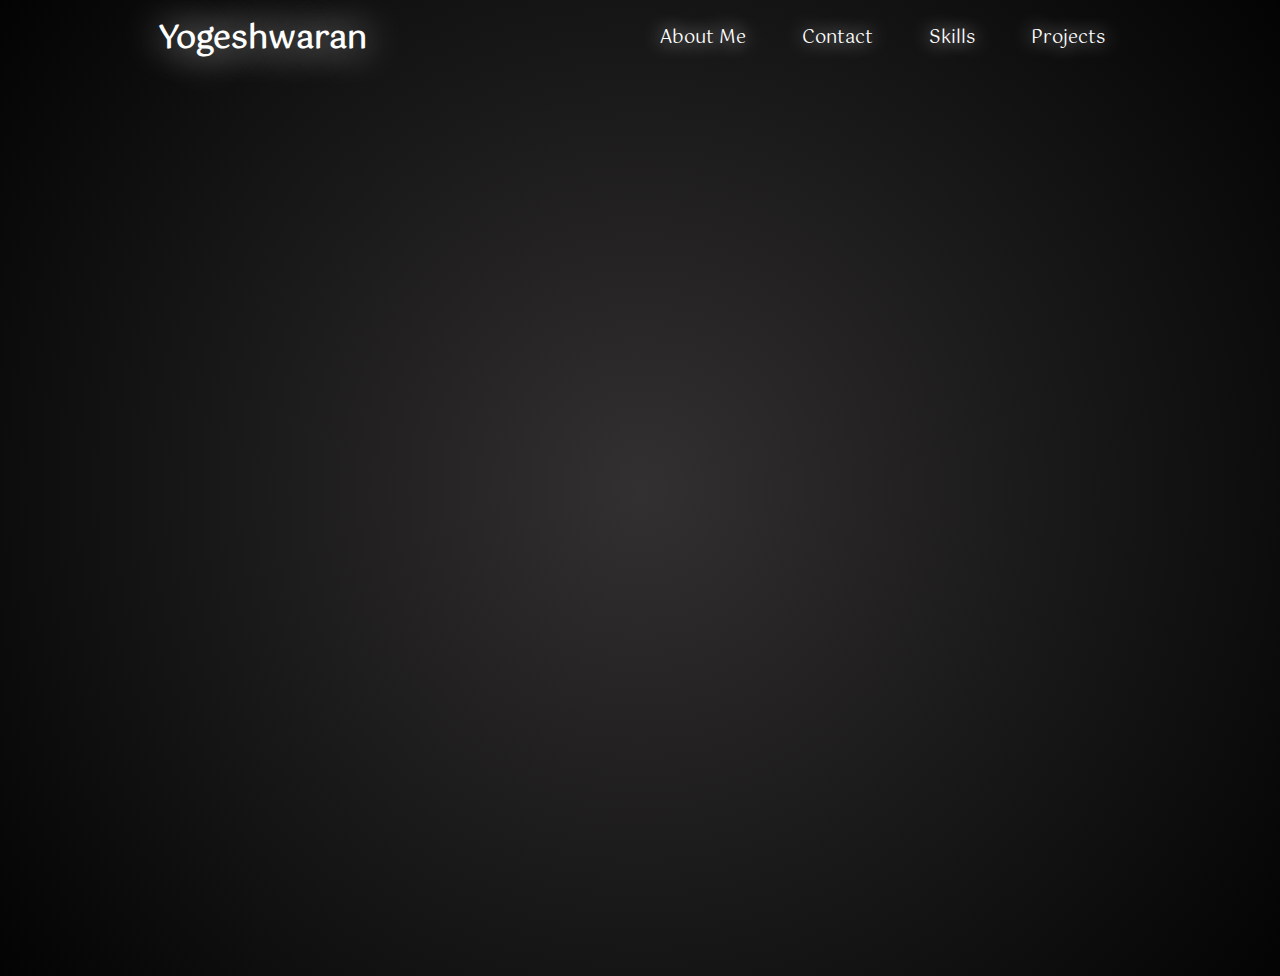
<file: index.html>
<!DOCTYPE html>
<html lang="en">
<head>
    <meta charset="UTF-8">
    <meta name="viewport" content="width=device-width, initial-scale=1.0">
    <link rel="stylesheet" href="style.css">
    <title>Document</title>
</head>
<body>
    <nav>
        <h1><a href="index.html">Yogeshwaran</a></h1>
        <div class="hello">
        <a href="AboutMe.html"><p>About Me</p></a>
        <a href="ContactMe.html"><p>Contact</p></a>
        <a href="Skill.html"><p>Skills</p></a>
        <a href="Project.html"><p>Projects</p></a>
        </div>
        <div class="menu_bar">
            <div class="menuline"></div>
            <div class="menuline"></div>
            <div class="menuline"></div>
        </div>
    </nav>
    <section class="hero">
        <div class="hero-left">
            <h1>Hi, Im Yogeshwaran</h1>
            <h3>Software Developer</h3>
            <a href="hireme.html"><button>Hire Me</button></a>
            <a href="resumes.pdf"> <button>Dowload CV</button></a>
        </div>
        <div class="hero-right">
            <div class="flip-container">
                <div class="img-overlay">
                    <img class="img" src="me.jpg" alt="">
                    <div class="overlay-text">
                        Yeah... that's me on stage, trying to teach my buddy  
                        in the Entrepreneurship Development Club. I thought I had  
                        it all under control, but as soon as I grabbed the mic,  
                        my heart started racing faster!  
                        Fun fact: My biggest lesson that day wasn't about entrepreneurship,  
                        it was how to survive stage fear without passing out! 😂
                    </div>
                </div>
            </div>
            
        </div>
        
    </section>
</body>
</html>
</file>
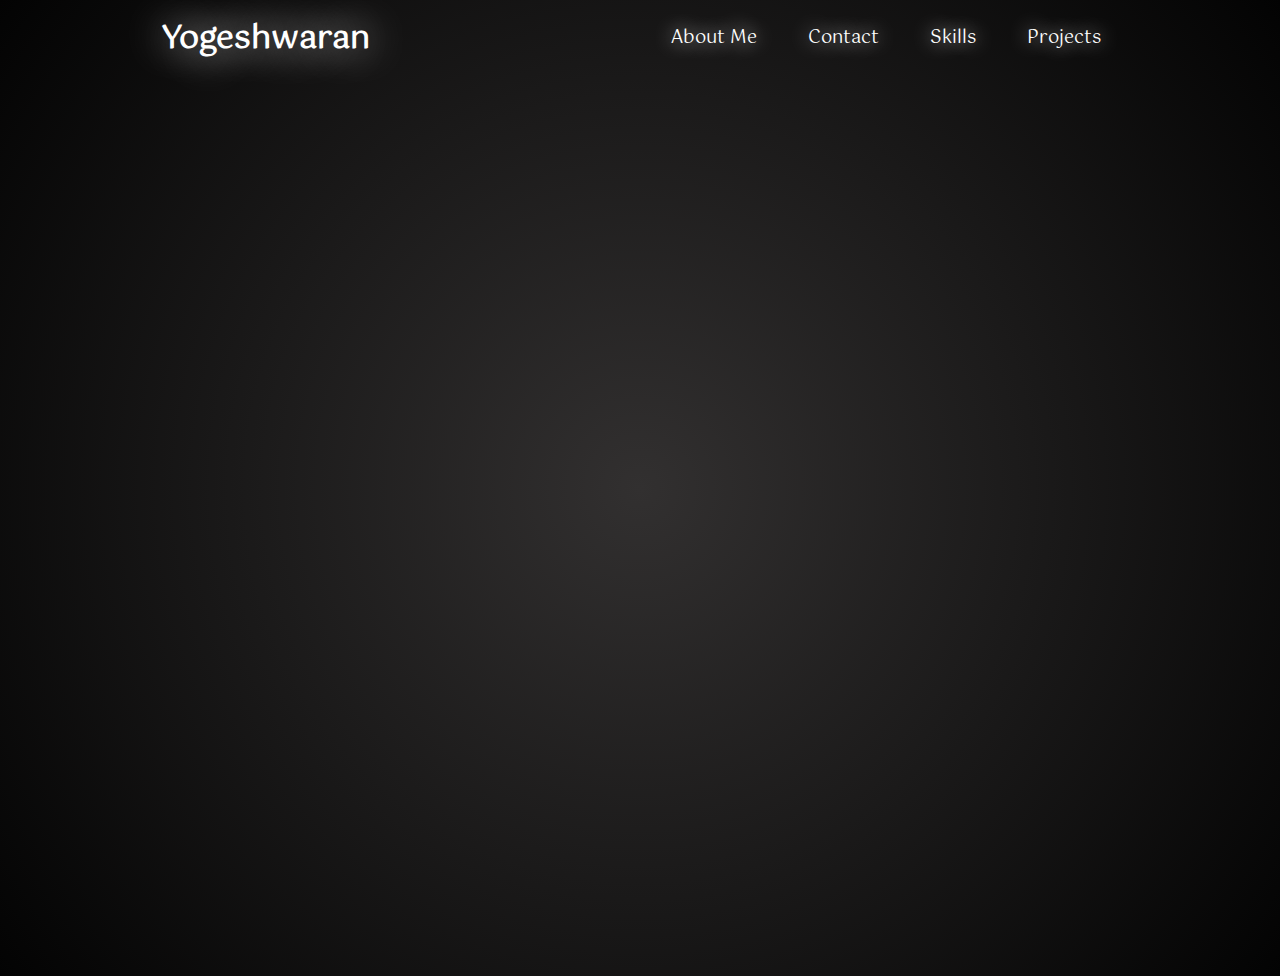
<file: AboutMe.html>
<!DOCTYPE html>
<html lang="en">
<head>
    <meta charset="UTF-8">
    <meta name="viewport" content="width=device-width, initial-scale=1.0">
    <title>Document</title>
    <link rel="stylesheet" href="style.css">
</head>
<body>
    <nav>
        <h1><a href="index.html">Yogeshwaran</a></h1>
        <div class="nav-links">  
            <a href="AboutMe.html"><p>About Me</p></a>
            <a href="ContactMe.html"><p>Contact</p></a>
            <a href="Skill.html"><p>Skills</p></a>
            <a href="Project.html"><p>Projects</p></a>
            <div class="nav-indicator"></div> 
        </div>
        <div class="menu_bar">
            <div class="menuline"></div>
            <div class="menuline"></div>
            <div class="menuline"></div>
        </div>
    </nav>

    <section class="Me">
        <div class="aboutMe-left">
            <img src="alsome.jpg" class="aboutmeimg" alt="">
        </div>
        <div class="aboutMe-right">
            Hey, I’m <h1>Yogeshwaran</h1> a passionate web developer with a strong focus on building modern, high-performance websites and applications. I specialize in React and Express, and I’m always exploring new technologies to enhance my skills.Beyond coding, I’m also passionate about fitness and strength training. When I’m not at my desk writing code, you’ll probably find me in the gym working on my next personal best.
        </div>
    </section>

    <script src="navbar.js"></script>
</body>
</html>
</file>
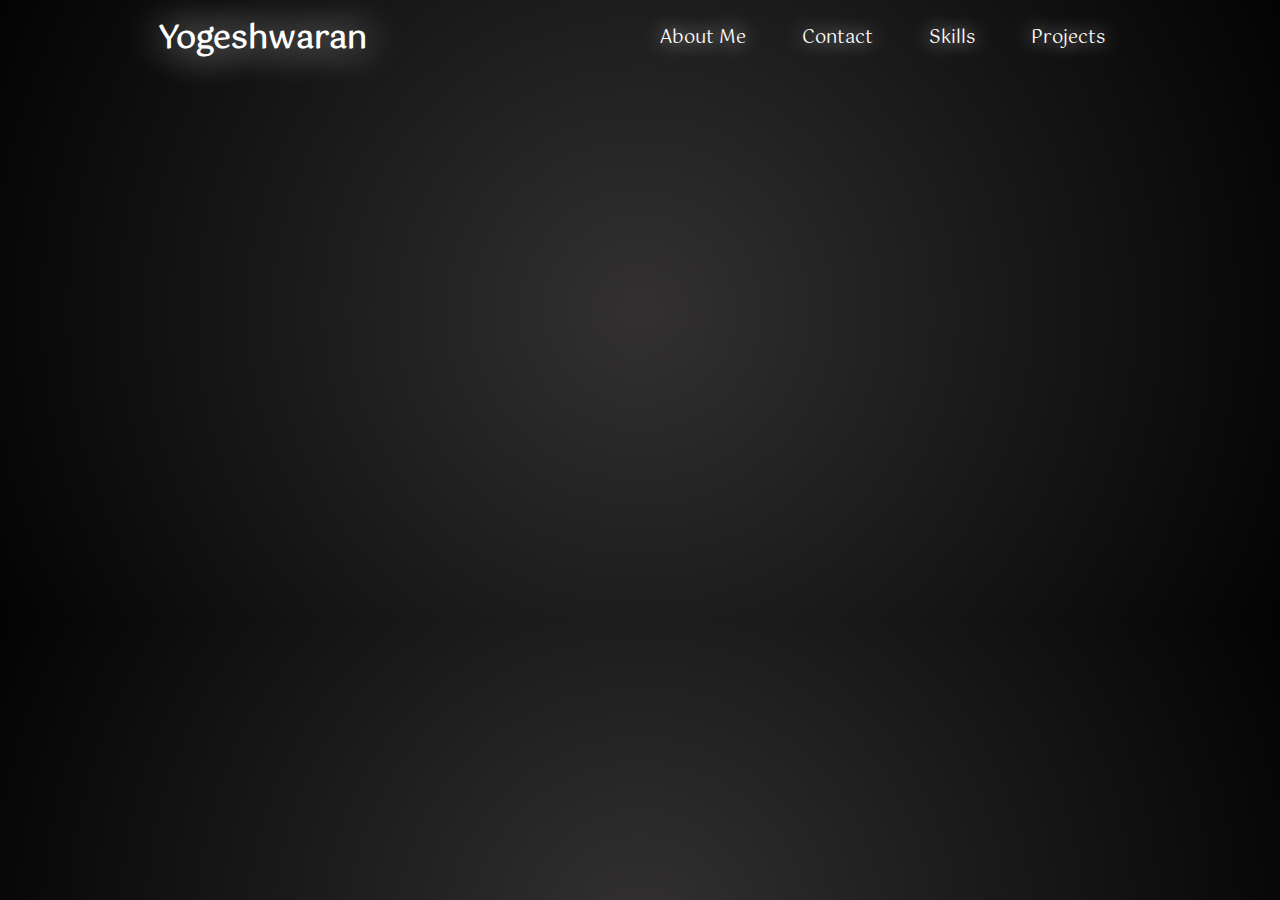
<file: ContactMe.html>
<!DOCTYPE html>
<html lang="en">
<head>
    <meta charset="UTF-8">
    <meta name="viewport" content="width=device-width, initial-scale=1.0">
    <title>Document</title>
    <link rel="stylesheet" href="style.css">
</head>
<body>
    <nav>
        <h1><a href="index.html">Yogeshwaran</a></h1>
        <div class="hello">
        <a href="AboutMe.html"><p>About Me</p></a>
        <a href="ContactMe.html"><p>Contact</p></a>
        <a href="Skill.html"><p>Skills</p></a>
        <a href="Project.html"><p>Projects</p></a>
        </div>
        <div class="menu_bar">
            <div class="menuline"></div>
            <div class="menuline"></div>
            <div class="menuline"></div>
        </div>
    </nav>
    <section class="ContactMe_section">
        <img src="avator.png" alt="">
        <div>
            <table>
                <tr>
                    <th class="contact_text">Name:</th>
                </tr>
                <tr>
                    <th><input class="normal_text" placeholder="Name" type="text"></th>
                </tr>
                <tr>
                    <th class="contact_text">E-mail</th>
                </tr>
                <tr>
                    <th><input class="normal_text" type="email" placeholder="Enter the email"></th>
                </tr>
                <tr>
                    <th class="contact_text">Thought</th>
                </tr>
                <tr>
                    <th><input type="text" class="thought_input" placeholder="Feel Free to ask "></th>
                </tr>
            </table>
            <input class="button_in_contact" type="submit">
        </div>
        </section>
</body>
</html>
</file>
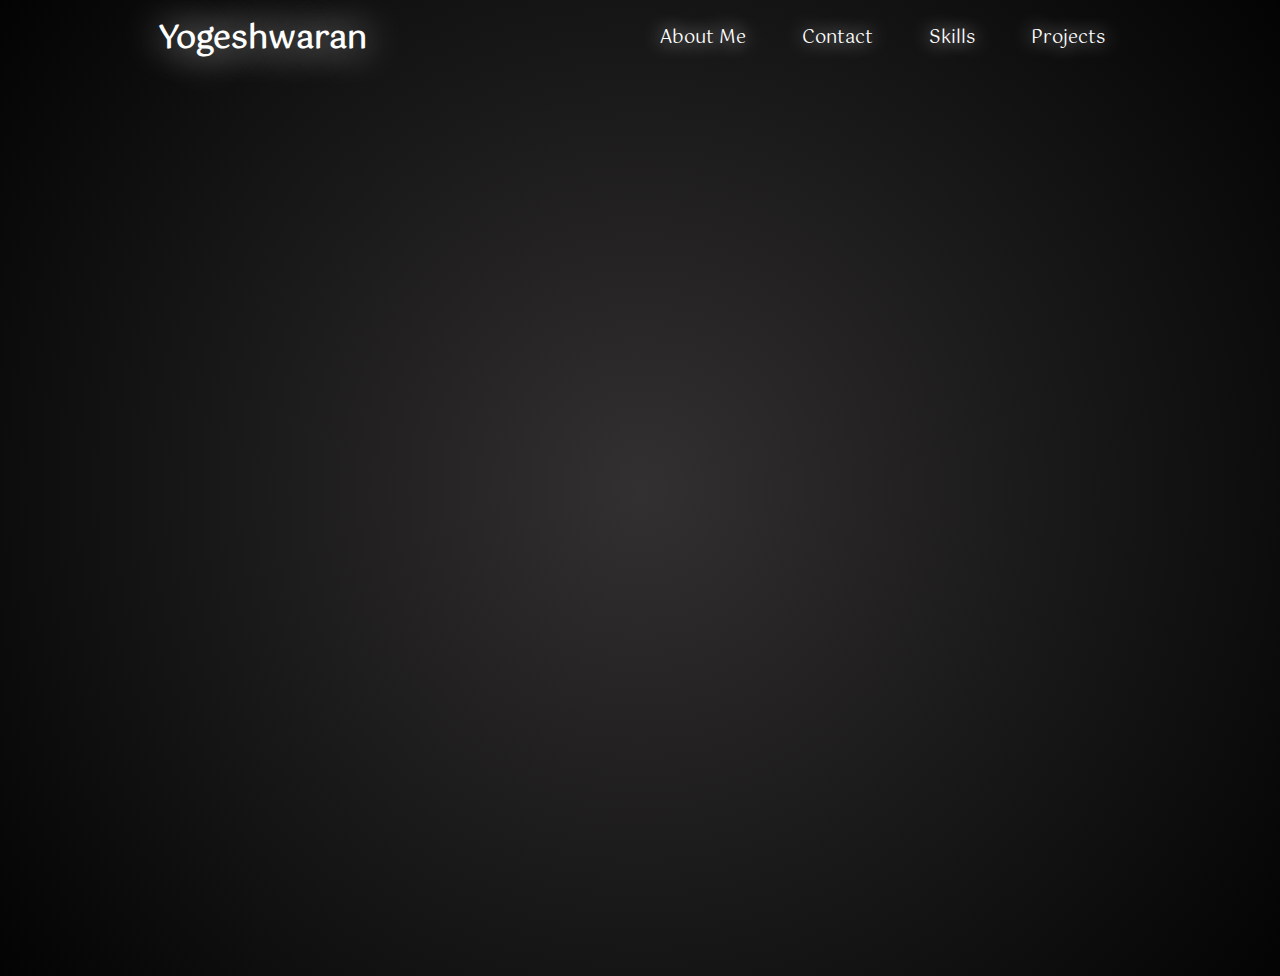
<file: hireme.html>
<!DOCTYPE html>
<html lang="en">
<head>
    <meta charset="UTF-8">
    <meta name="viewport" content="width=device-width, initial-scale=1.0">
    <title>Document</title>
    <link rel="stylesheet" href="style.css">
</head>
<body>
    <nav>
        <h1><a href="index.html">Yogeshwaran</a></h1>
        <div class="hello">
        <a href="AboutMe.html"><p>About Me</p></a>
        <a href="ContactMe.html"><p>Contact</p></a>
        <a href="Skill.html"><p>Skills</p></a>
        <a href="Project.html"><p>Projects</p></a>
        </div>
        <div class="menu_bar">
            <div class="menuline"></div>
            <div class="menuline"></div>
            <div class="menuline"></div>
        </div>
    </nav>
    <section class="HireMe">
       <div class="inner-hire-me">
        <div class="hireMe-left">
            <img src="icons8-working-96.png" alt="">
            <h1>As a Freelancer</h1>
        </div>
        <div class="hireMe-Right">
            <img src="icons8-work-100.png" alt="">
            <h1>As a Employee</h1>
        </div>
       </div>
    </section>
</body>
</html>
</file>
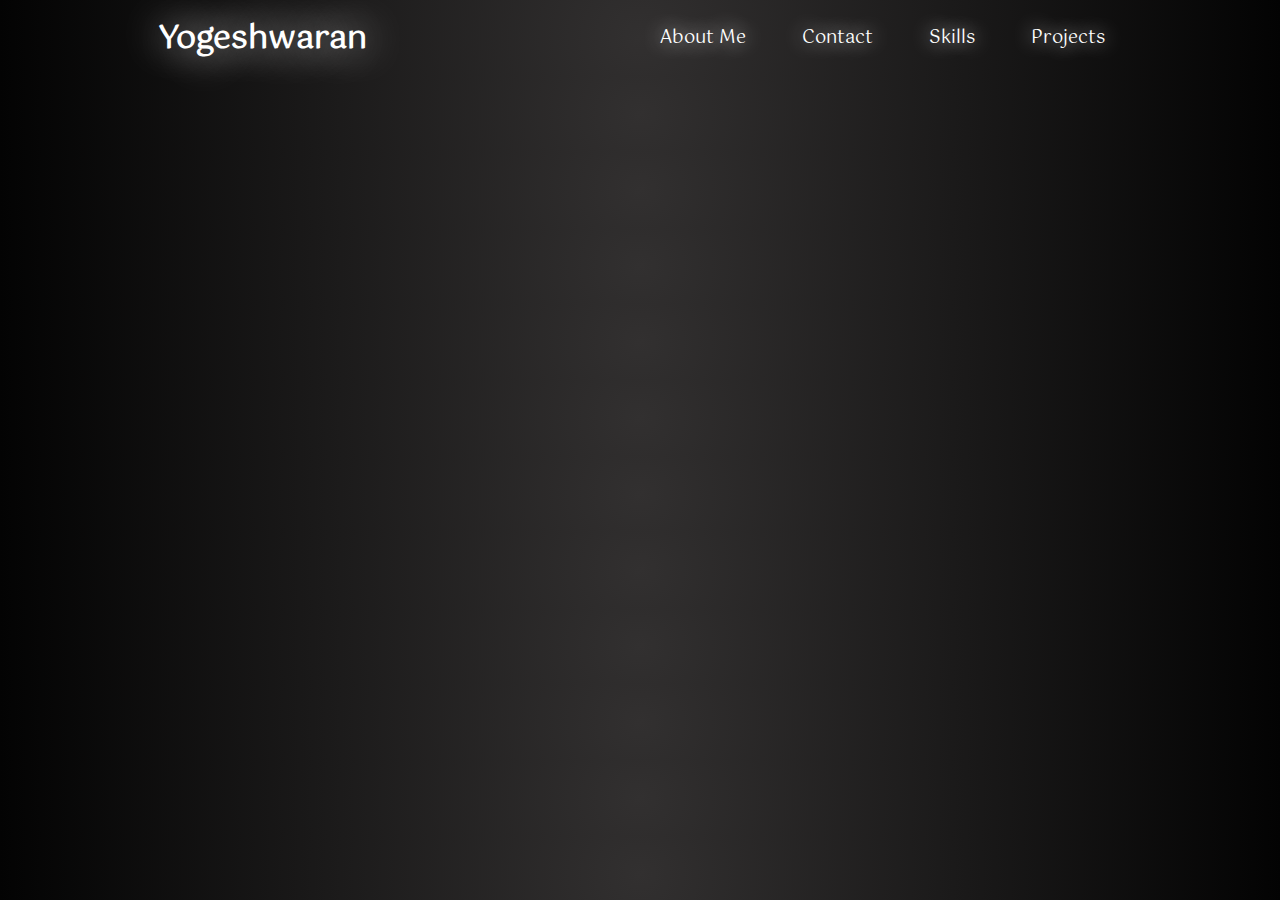
<file: Project.html>
<!DOCTYPE html>
<html lang="en">
<head>
    <meta charset="UTF-8">
    <meta name="viewport" content="width=device-width, initial-scale=1.0">
    <title>Document</title>
    <link rel="stylesheet" href="style.css">
</head>
<body>
    <nav>
        <h1><a href="index.html">Yogeshwaran</a></h1>
        <div>
        <a href="AboutMe.html"><p>About Me</p></a>
        <a href="ContactMe.html"><p>Contact</p></a>
        <a href="Skill.html"><p>Skills</p></a>
        <a href="Project.html"><p>Projects</p></a>
        </div>
        <div class="menu_bar">
            <div class="menuline"></div>
            <div class="menuline"></div>
            <div class="menuline"></div>
        </div>
    </nav>
    <section>
    </section>
</body>
</html>
</file>
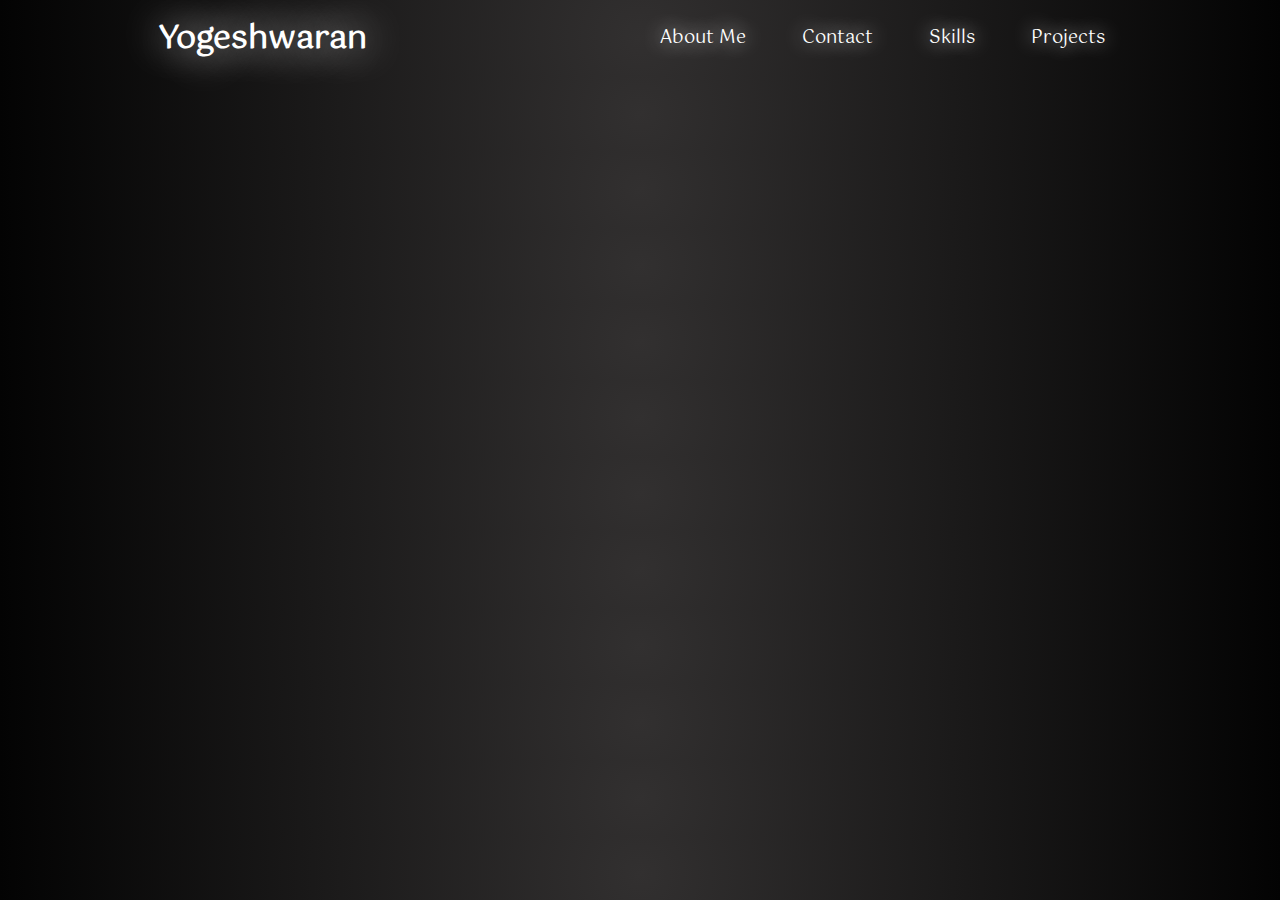
<file: Skill.html>
<!DOCTYPE html>
<html lang="en">
<head>
    <meta charset="UTF-8">
    <meta name="viewport" content="width=device-width, initial-scale=1.0">
    <title>Document</title>
    <link rel="stylesheet" href="style.css">
</head>
<body>
    <nav>
        <h1><a href="index.html">Yogeshwaran</a></h1>
        <div>
        <a href="AboutMe.html"><p>About Me</p></a>
        <a href="ContactMe.html"><p>Contact</p></a>
        <a href="Skill.html"><p>Skills</p></a>
        <a href="Project.html"><p>Projects</p></a>
        </div>
        <div class="menu_bar">
            <div class="menuline"></div>
            <div class="menuline"></div>
            <div class="menuline"></div>
        </div>
    </nav>
    <section>

    </section>
</body>
</html>
</file>
<file: style.css>
@import url('https://fonts.googleapis.com/css2?family=Gotu&display=swap');
*{
    padding: 0;
    margin: 0;
    box-sizing: border-box;
}
/* @view-transition{
    navigation:auto;
} */
 /* Hide both horizontal and vertical scrollbars */
/* body, html {
    overflow: hidden;
    height: 100%;
} */

body{
    background: rgb(50,48,48);
    background: radial-gradient(circle, rgba(50,48,48,1) 0%, rgba(3,3,3,1) 100%);

    /* background: rgb(45,43,43);
background: linear-gradient(235deg, rgba(45,43,43,1) 0%, rgba(3,3,3,1) 45%); */
    /* background: rgb(45,43,43);
    background: radial-gradient(circle, rgba(45,43,43,1) 0%, rgba(3,3,3,1) 45%); */
    background-color: #000;
    font-family: "Gotu", serif;
}
nav {
    width: 100vw;
    display: flex;
    justify-content: space-around;
    padding: 10px 20px; /* Reduced padding for smaller navbar */
    color: white;
    align-items: center; /* Vertically centers the content */
}

nav h1 {
    text-shadow: 0 0 40px white;
    transition: 0.3s ease;
}

nav a {
    color: #fff;
    text-decoration: none;
}

nav .nav-links {
    display: flex;
    gap: 15px; /* Reduced gap between items */
    align-items: center;
}

nav p {
    font-size: 1.1rem; /* Reduced font size */
    padding: 8px; /* Reduced padding */
    position: relative;
    font-weight: 500;
    text-shadow: 0 0 20px white;
    transition: color 0.3s ease-in-out;
}

nav p::before {
    content: '';
    position: absolute;
    bottom: -5px;
    left: 0;
    width: 100%;
    height: 3px;
    background-color: white;
    opacity: 0;
    transform: scaleX(0);
    transform-origin: bottom right;
    transition: transform 0.4s ease, opacity 0.4s ease;
}

nav p:hover {
    color: #f5f5f5;
    text-shadow: 0 0 20px #000000;
}

nav p:hover::before {
    transform: scaleX(1);
    transform-origin: bottom left;
    opacity: 1;
}

nav .nav-indicator {
    position: absolute;
    bottom: 0;
    height: 3px;
    background-color: white;
    width: 0;
    transition: width 0.3s ease-in-out;
}

nav .nav-links a:hover ~ .nav-indicator {
    width: 100%;
}

.menu_bar {
    display: none;
}

.menuline {
    display: block;
    background-color: white;
    border-radius: 15px;
    margin: 3px;
    height: 3px;
    width: 20px;
}

@media (max-width: 800px) {
    .hello {
        display: none;
    }

    .menu_bar {
        display: block;
    }
}
.hero{
    width: auto ;
    height: 100vh;
    display: flex;
    justify-content: space-around;
    align-items: center;
    flex-wrap: wrap-reverse;
}
.hero-left{
    text-align: center;
}
.hero-left h1{
    font-weight: 600;
    font-size: clamp(1.5625rem, -0.3906rem + 6.25vw, 3.125rem);
    margin: 15px;
    color: white;
}
.hero-left h3{
    font-weight: 500;
    font-size: clamp(0.9375rem, -0.2344rem + 3.75vw, 1.875rem);
    margin: 15px;
    color: white;
}
.hero-left button{
    margin: 5px;
    padding: 10px;
    border-radius: 10px;
    font-weight: 500;
    font-family: "Gotu", serif;
    color: white;
    /* border: 1px solid white; */
    border: none;
    background-color: black;
    transition: 0.9s ease;
}
.hero-left button:hover{
    position: relative;
    bottom: 3px;
    cursor: pointer;
    background-color: white;
    color: #000;
}
.hero-right {
    flex-shrink: 0;
    position: relative;
    perspective: 1000px; /* Adds 3D depth */
}

.flip-container {
    width: 45vh; /* Make it responsive */
    height: 70vh;
    perspective: 1000px; /* Creates a 3D effect */
}

.img-overlay {
    width: 100%;
    height: 100%;
    position: relative;
    transform-style: preserve-3d;
    transition: transform 0.6s ease-in-out;
}

.flip-container:hover .img-overlay {
    transform: rotateY(180deg); /* Now hover is detected properly */
}

.img {
    width: 100%;
    height: 100%;
    object-fit: cover;
    border-radius: 20px;
    backface-visibility: hidden; /* Prevents flickering */
}

.overlay-text {
    position: absolute;
    top: 0;
    left: 0;
    width: 100%;
    height: 100%;
    display: flex;
    align-items: center;
    justify-content: center;
    color: white;
    background: rgba(0, 0, 0, 0.8);
    border-radius: 20px;
    text-align: center;
    transform: rotateY(180deg);
    backface-visibility: hidden;
}

@keyframes fadeIn {
    from {
        opacity: 0;
        transform: translateY(-20px);
    }
    to {
        opacity: 1;
        transform: translateY(0);
    }
}

nav {
    animation: fadeIn 0.7s ease-in-out forwards;
}

.hero-left {
    opacity: 0;
    animation: fadeIn 0.7s ease-in-out 0.3s forwards;
}

.hero-right {
    opacity: 0;
    animation: fadeIn 0.7s ease-in-out 0.6s forwards;
}


/* The navbar effects */
nav div {
    display: flex;
    gap: 20px;
    position: relative;
}

nav div a {
    text-decoration: none;
    color: white;
    font-size: 18px;
    position: relative;
    padding: 5px 10px;
    transition: color 0.3s ease-in-out;
}

/* Underline effect */
.nav-indicator {
    position: absolute;
    bottom: -5px;
    left: 0;
    width: 0;
    height: 3px;
    background-color: white;
    transition: transform 0.3s ease, width 0.3s ease;
}

/* JavaScript will dynamically update this */
.HireMe{
    height: 100vh;
    width: 100vw;
    display: flex;
    justify-content: center;
    align-items: center;
}
.inner-hire-me{
    color: white;
    display: flex;
    align-items: center;
    gap:60px;
    flex-wrap: wrap;
    flex-shrink: 3;
}
.hireMe-Right{
    opacity: 0;
    animation: fadeIn 0.7s ease-in-out 0.3s forwards;
}
.hireMe-left{
    opacity: 0;
    animation: fadeIn 0.7s ease-in-out 0.4s forwards;
}
.hireMe-Right,.hireMe-left{
    display: flex;
    align-items: center;
    justify-content: center;
    flex-direction: column;
    border: 1px solid white;
    border-radius: 15px;
    width: 25vw;
    height: 70vh;
    padding: 20px;
    gap: 20px;
    transition: 0.9s ease;
    
}
.hireMe-Right:hover ,.hireMe-left:hover{
    background: rgba( 255, 255, 255, 0.25 );
    box-shadow: 0 8px 32px 0 rgba( 31, 38, 135, 0.37 );
    backdrop-filter: blur( 4px );
    -webkit-backdrop-filter: blur( 4px );
    border-radius: 10px;
    border: 1px solid rgba( 255, 255, 255, 0.18 );
    cursor: pointer;

    box-shadow: rgba(255, 255, 255, 0.25) 0px 30px 60px -12px inset, rgba(255, 255, 255, 0.3) 0px 18px 36px -18px inset;

    padding-bottom: 60px;
}
@media (max-width: 1600px){
    .hireMe-Right,.hireMe-left{
        height: 60vh;
    }
}
@media (max-width: 1400px){
    .hireMe-Right,.hireMe-left{
        height: 50vh;
    }
}
@media (max-width: 1150px){
    .hireMe-Right,.hireMe-left{
        height: 35vh;
    }
}
.Me{
    color: #ffffff;
    display: flex;
    height: 100vh;
    gap: 20px;
    justify-content: space-around;
    align-items: center;
    flex-wrap: wrap;
}
.aboutMe-left{
    display: flex;
    justify-content: center;
    align-items: center;
    flex-basis: 35%;
    opacity: 0;
    animation: fadeIn 0.7s ease-in-out 0.6s forwards;
}
.aboutMe-right{
    flex-basis: 50%;
    opacity: 0;
    animation: fadeIn 0.7s ease-in-out 0.3s forwards;
}
.aboutmeimg{
    border-radius: 15px;
    height: 50vh;
}

.ContactMe_section{
    /* background-color: #ffffff91; */
    display: flex;
    width: 900px;
    border-radius: 15px;
    margin-left: 26vw;
    margin-top:10vh;
    justify-content: space-around;
    align-items: center;
    color: white;
    text-align: left;
    opacity: 0;
    animation: fadeIn 0.7s ease-in-out 0.3s forwards;
}

.ContactMe_section input{
    width: 400px;
    border-radius: 10px;
    padding: 10px;
    border: 1px solid snow;
    color: white;
    background: transparent;

}
.thought_input{
    height: 150px; 
}

.normal_text{
    height: 40px;;
}
.button_in_contact{
    height: 50px;
    margin-top: 20px;
    cursor: pointer;
    transition: 0.3s;
}
.button_in_contact:hover{
    background-color: gray;
}

.contact_text{
    padding-top: 20px;
}
</file>
